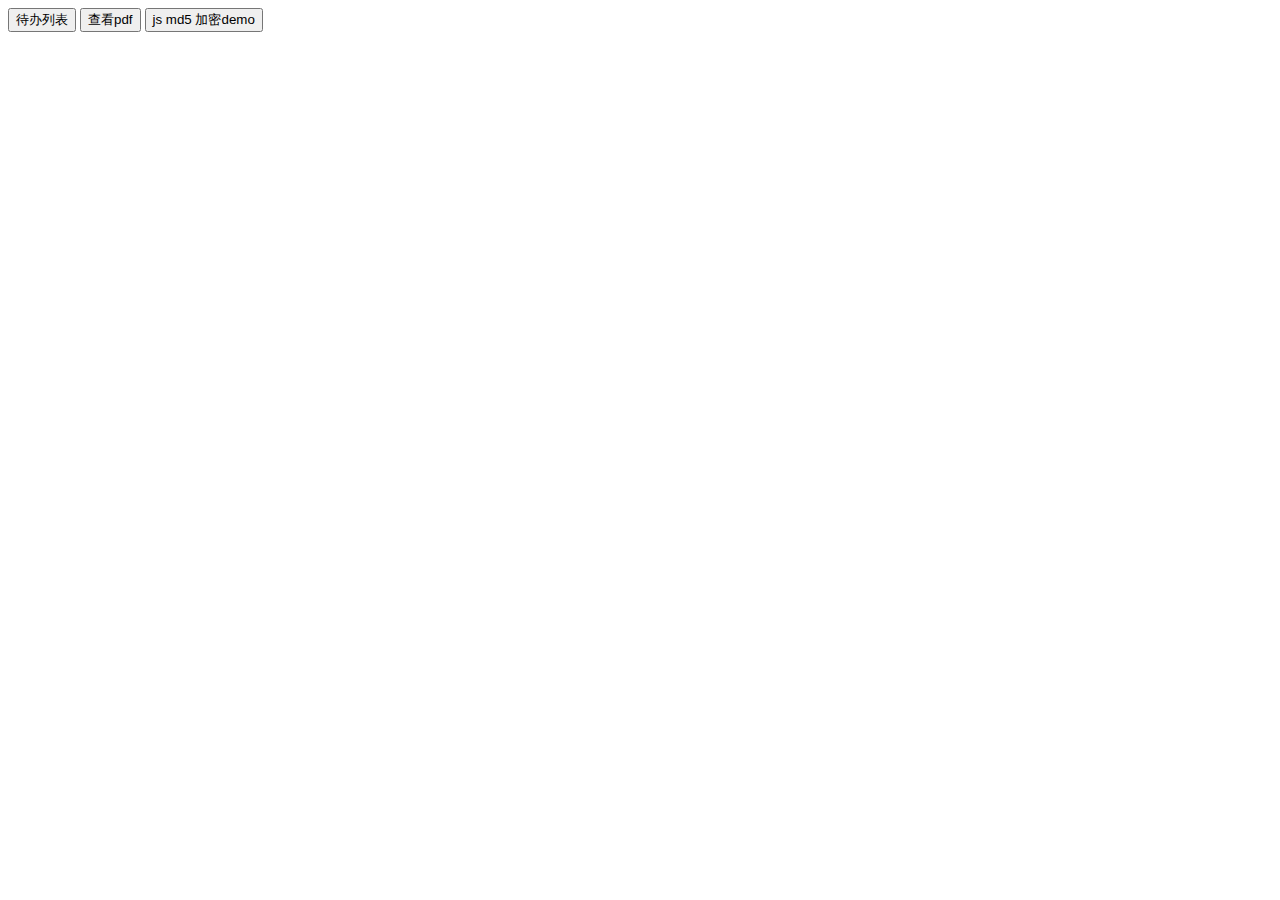
<file: intranet_portal/workflow/src/main/webapp/index.html>
<!DOCTYPE html>
<html>
<head>
<meta charset="UTF-8">
<title>首页</title>
</head>
<body>

 <button  type="button" onclick="window.open('waittingproc.html');" >待办列表</button> 
 
 <button  type="button" onclick="window.open('pdfviewer.html');" >查看pdf</button>
 
 <button  type="button" onclick="window.open('jsmd5.html');" >js md5 加密demo</button>  
 
</body>
</html>
</file>
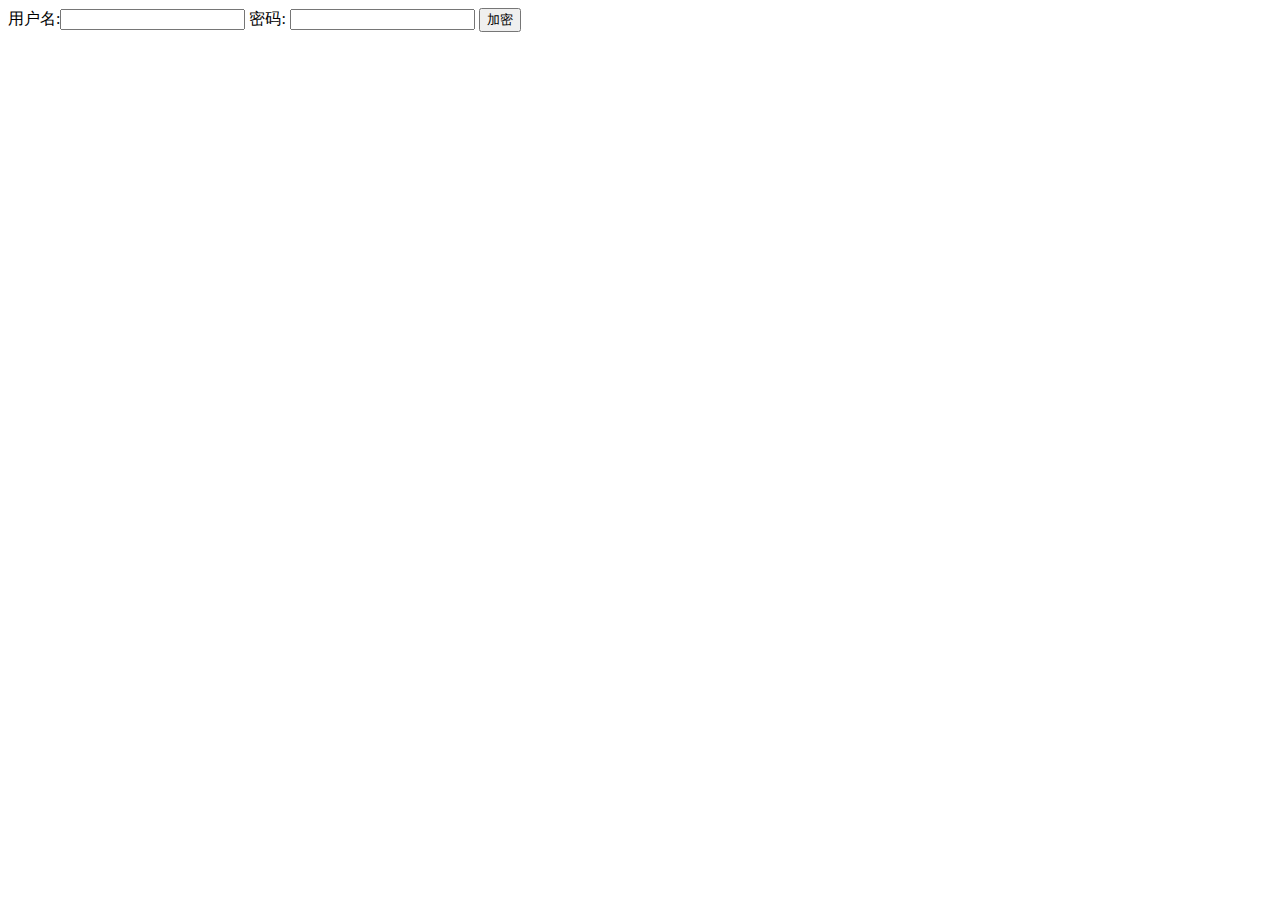
<file: intranet_portal/workflow/src/main/webapp/jsmd5.html>
<!DOCTYPE html>
<html>
<head>
<meta charset="UTF-8">
<title>jquery md5 demo</title>
<script type="text/javascript" src="js/jquery.js"></script>
<script type="text/javascript" src="js/jQuery.md5.js"></script>
<script>
	function md5(){
		pwd=$("#password").val();
		salt="szsfj";
		alert("原值:"+pwd+" 加密后:"+$.md5(pwd+salt));
	}
</script>
</head>
<body>
   用户名:<input id="username" type="text"></input>
 密码:  <input id="password" type="password"></input>
   <button type="button" onclick="md5()">加密</button>

</body>
</html>
</file>
